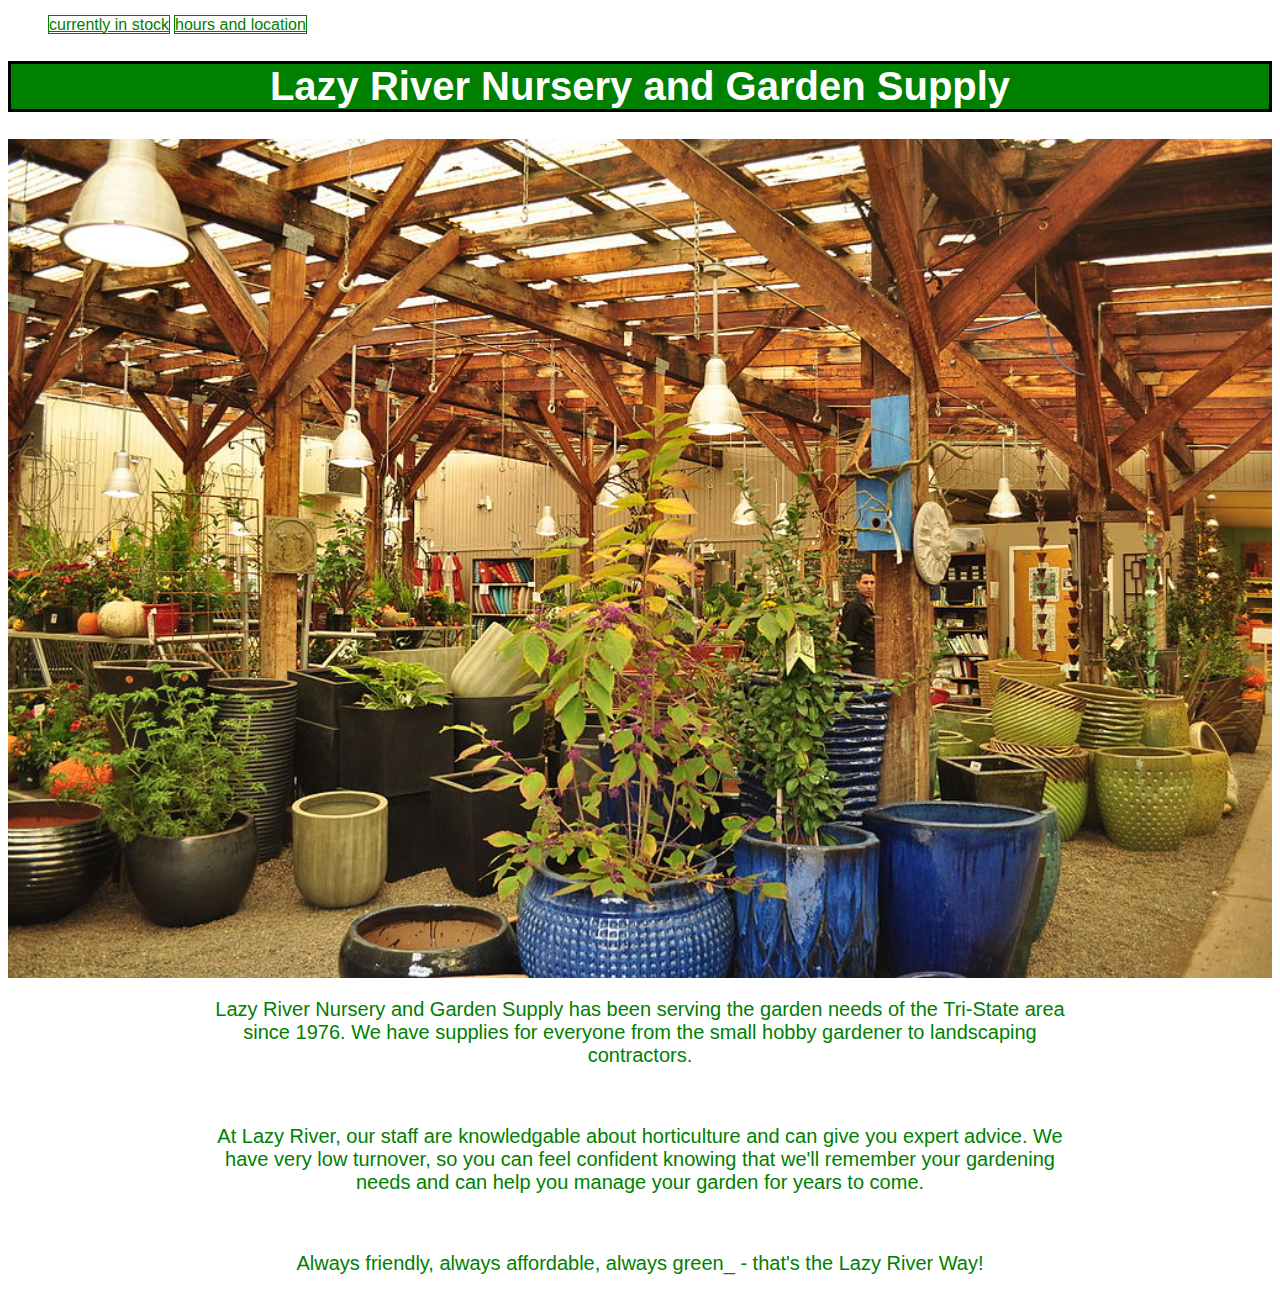
<file: index.html>
<!DOCTYPE html>
<html>
    <head>
        <title>Lazy River</title>
        <link rel="stylesheet" href="garden.css">
    </head>

    <body>
        <header>
            <nav class="Navigation Menu">
                <ul>
                    <a href="in-stock.html">currently in stock</a>
                    <a href="info.html">hours and location</a>
                </ul>
            </nav>
        </header>
        <h1>
            Lazy River Nursery and Garden Supply
        </h1>
        <img src="starter_files/images/store-interior.jpg">
        <p class="p1">
            Lazy River Nursery and Garden Supply has been serving the garden needs of the Tri-State area since 1976. We have supplies for everyone from the small hobby gardener to landscaping contractors.
        </p>
        <br>
        <p class="p1">
            At Lazy River, our staff are knowledgable about horticulture and can give you expert advice. We have very low turnover, so you can feel confident knowing that we'll remember your gardening needs and can help you manage your garden for years to come.
        </p>
        <br>
        <p class="p1">
            Always friendly, always affordable, always green_ - that's the Lazy River Way!
        </p>
    </body>
</html>
</file>
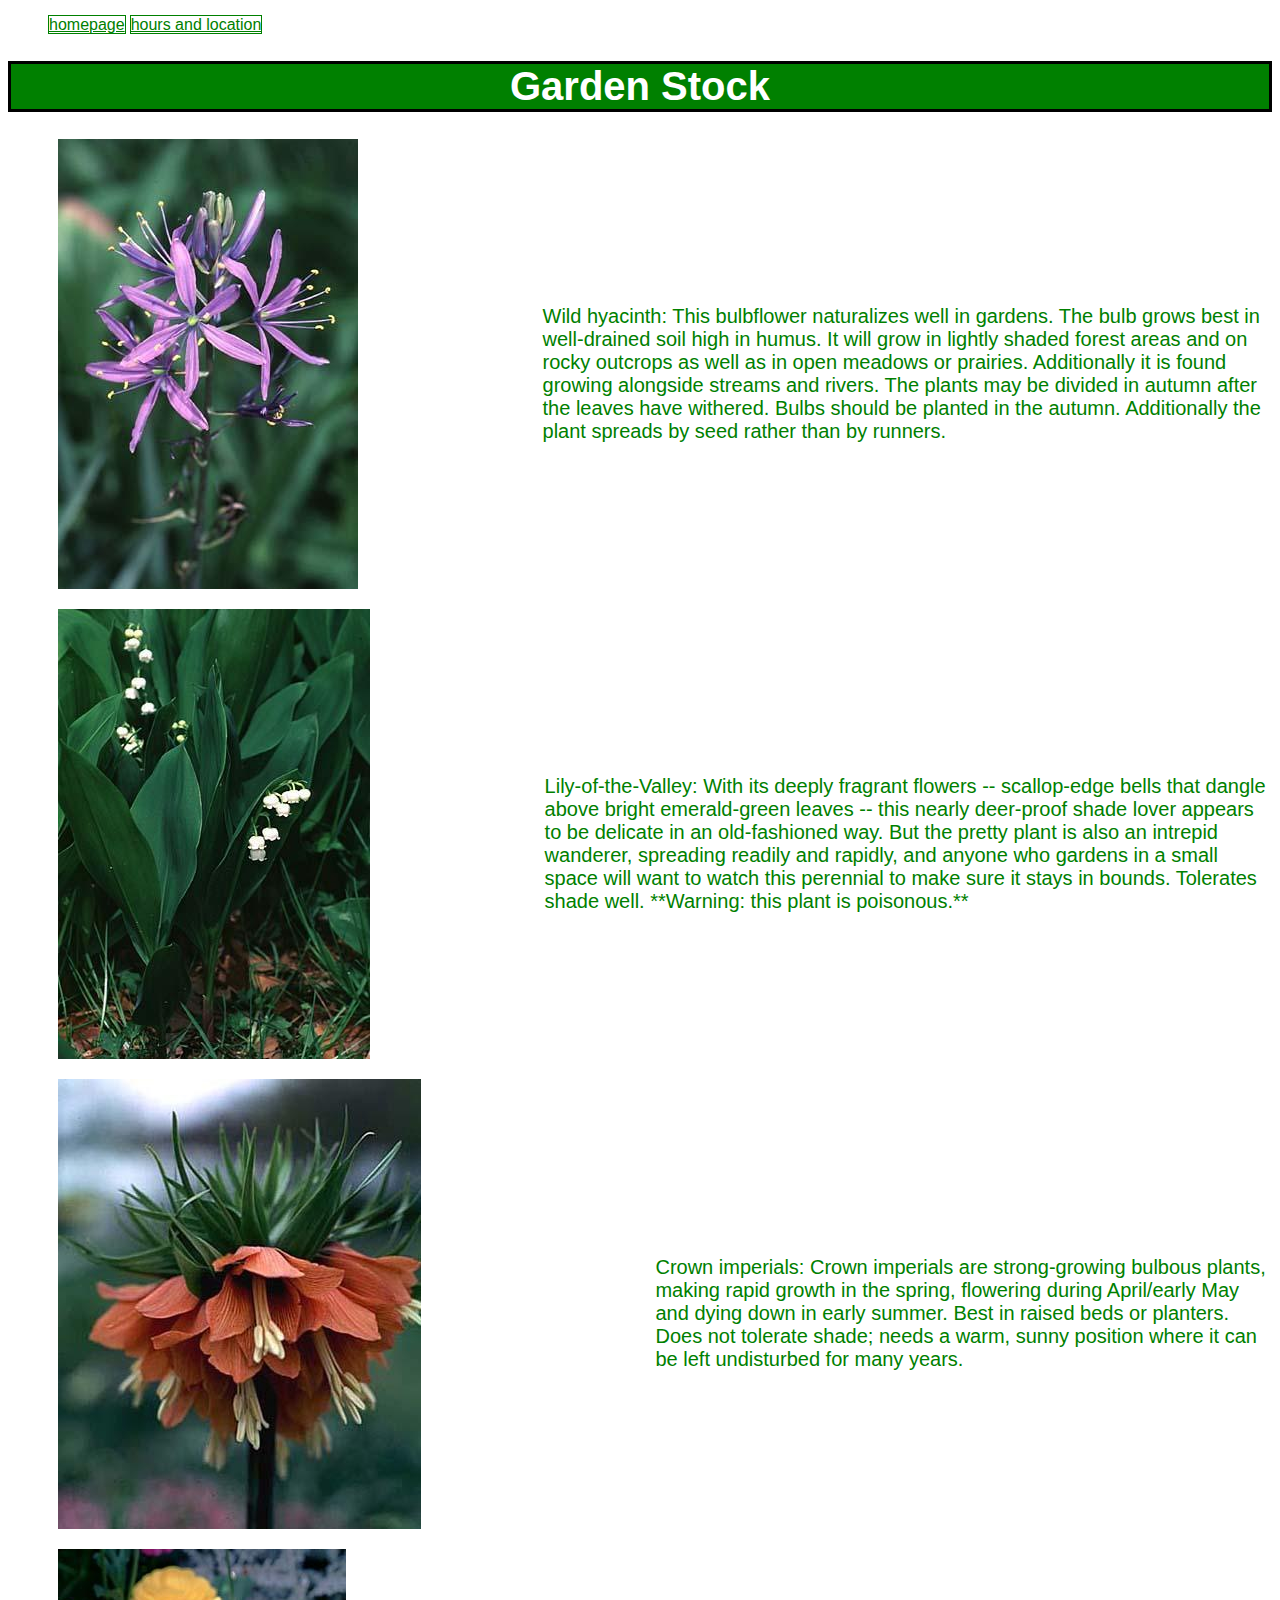
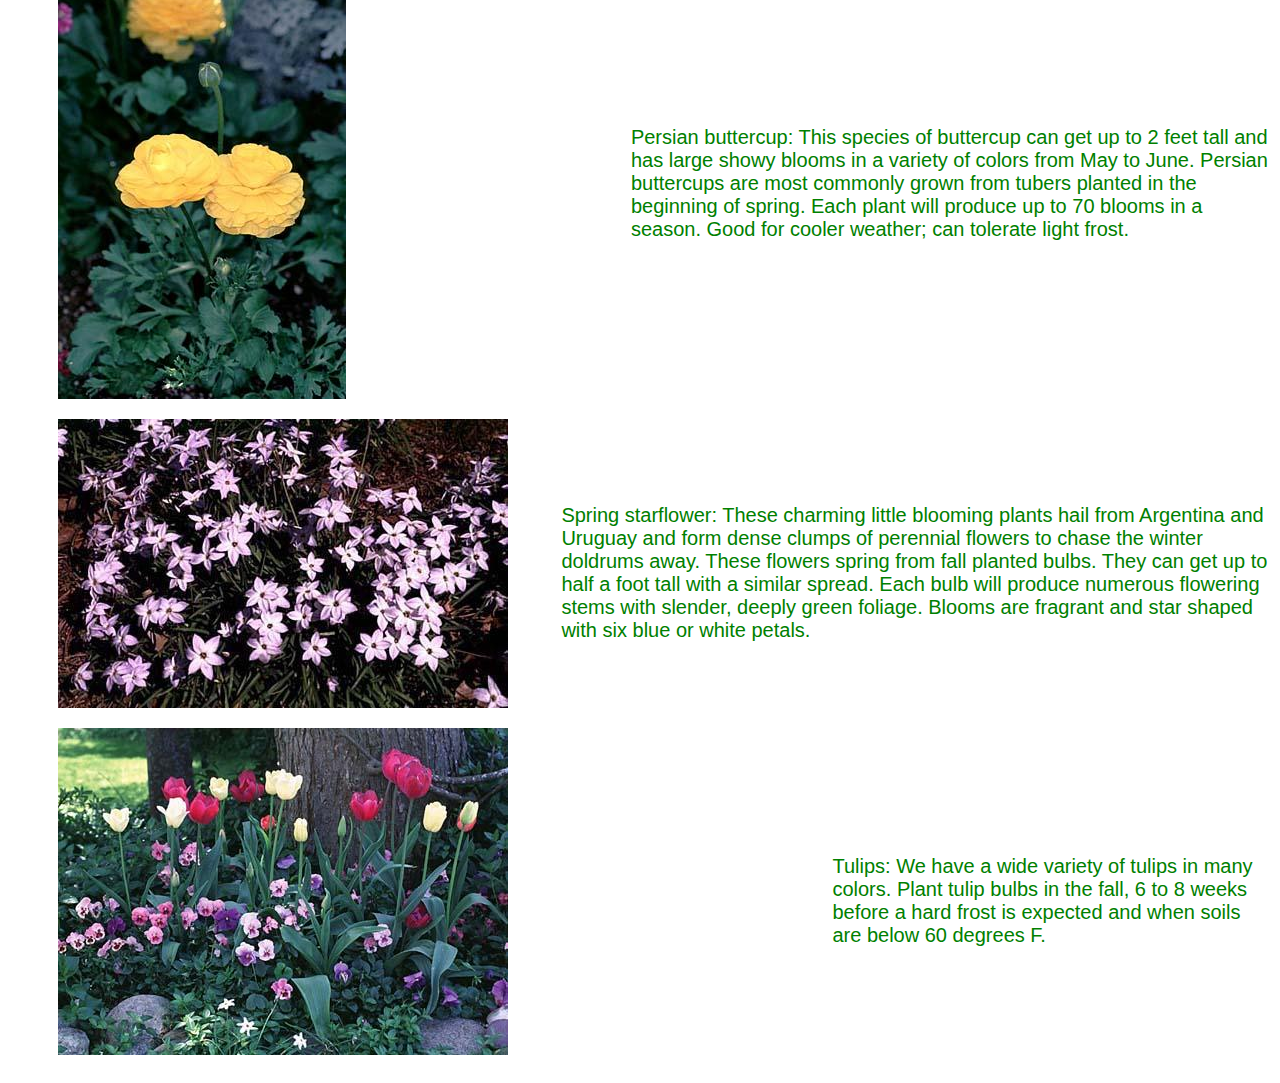
<file: in-stock.html>
<!DOCTYPE html>
<html>
    <head>
        <title>In Stock</title>
        <link rel="stylesheet" href="garden.css">
    </head>

    <body>
        <header>
            <nav class="Navigation Menu">
                <ul>
                    <a href="index.html">homepage</a>
                    <a href="info.html">hours and location</a>
                </ul>
            </nav>
        </header>
        <h1>
            Garden Stock
        </h1>


        <div class="container">
            <div class="stock-images">
                <img src="starter_files/images/wild-hyacinth.jpg" style="float:left">
            </div>
            <div class="stock-text">
                <p class="p2">
                    Wild hyacinth: This bulbflower naturalizes well in gardens. The bulb grows best in well-drained soil high in humus. It will grow in lightly shaded forest areas and on rocky outcrops as well as in open meadows or prairies. Additionally it is found growing alongside streams and rivers. The plants may be divided in autumn after the leaves have withered. Bulbs should be planted in the autumn. Additionally the plant spreads by seed rather than by runners.
                </p>
            </div>
        </div>

        <div class="container">
            <div class="stock-images">
                <img src="starter_files/images/lily-of-the-valley.jpg" style="float:left">
            </div>
            <div class="stock-text">
                <p class="p2">
                    Lily-of-the-Valley: With its deeply fragrant flowers -- scallop-edge bells that dangle above bright emerald-green leaves -- this nearly deer-proof shade lover appears to be delicate in an old-fashioned way. But the pretty plant is also an intrepid wanderer, spreading readily and rapidly, and anyone who gardens in a small space will want to watch this perennial to make sure it stays in bounds. Tolerates shade well. **Warning: this plant is poisonous.**
                </p>
            </div>
        </div>

        <div class="container">
            <div class="stock-images">
                <img src="starter_files/images/crown-imperials.jpg" style="float:left">
            </div>
            <div class="stock-text">
                <p class="p2">
                    Crown imperials: Crown imperials are strong-growing bulbous plants, making rapid growth in the spring, flowering during April/early May and dying down in early summer. Best in raised beds or planters. Does not tolerate shade; needs a warm, sunny position where it can be left undisturbed for many years.
            </div>
        </div>

        <div class="container">
            <div class="stock-images">
                <img src="starter_files/images/persian-buttercup.jpg" style="float:left">
            </div>
            <div class="stock-text">
                <p class="p2">
                    Persian buttercup: This species of buttercup can get up to 2 feet tall and has large showy blooms in a variety of colors from May to June. Persian buttercups are most commonly grown from tubers planted in the beginning of spring. Each plant will produce up to 70 blooms in a season. Good for cooler weather; can tolerate light frost.
                </p>
            </div>
        </div>

        <div class="container">
            <div class="stock-images">
                <img src="starter_files/images/spring-starflower.jpg" style="float:left">
            </div>
            <div class="stock-text">
                <p class="p2">
                    Spring starflower: These charming little blooming plants hail from Argentina and Uruguay and form dense clumps of perennial flowers to chase the winter doldrums away. These flowers spring from fall planted bulbs. They can get up to half a foot tall with a similar spread. Each bulb will produce numerous flowering stems with slender, deeply green foliage. Blooms are fragrant and star shaped with six blue or white petals.
                </p>
            </div>
        </div>


        <div class="container">
            <div class="stock-images">
                <img src="starter_files/images/tulips.jpg" style="float:left">
            </div>
            <div class="stock-text">
                <p class="p2">
                    Tulips: We have a wide variety of tulips in many colors. Plant tulip bulbs in the fall, 6 to 8 weeks before a hard frost is expected and when soils are below 60 degrees F.
                </p>
            </div>
        </div>
    </body>
    </html>
</file>
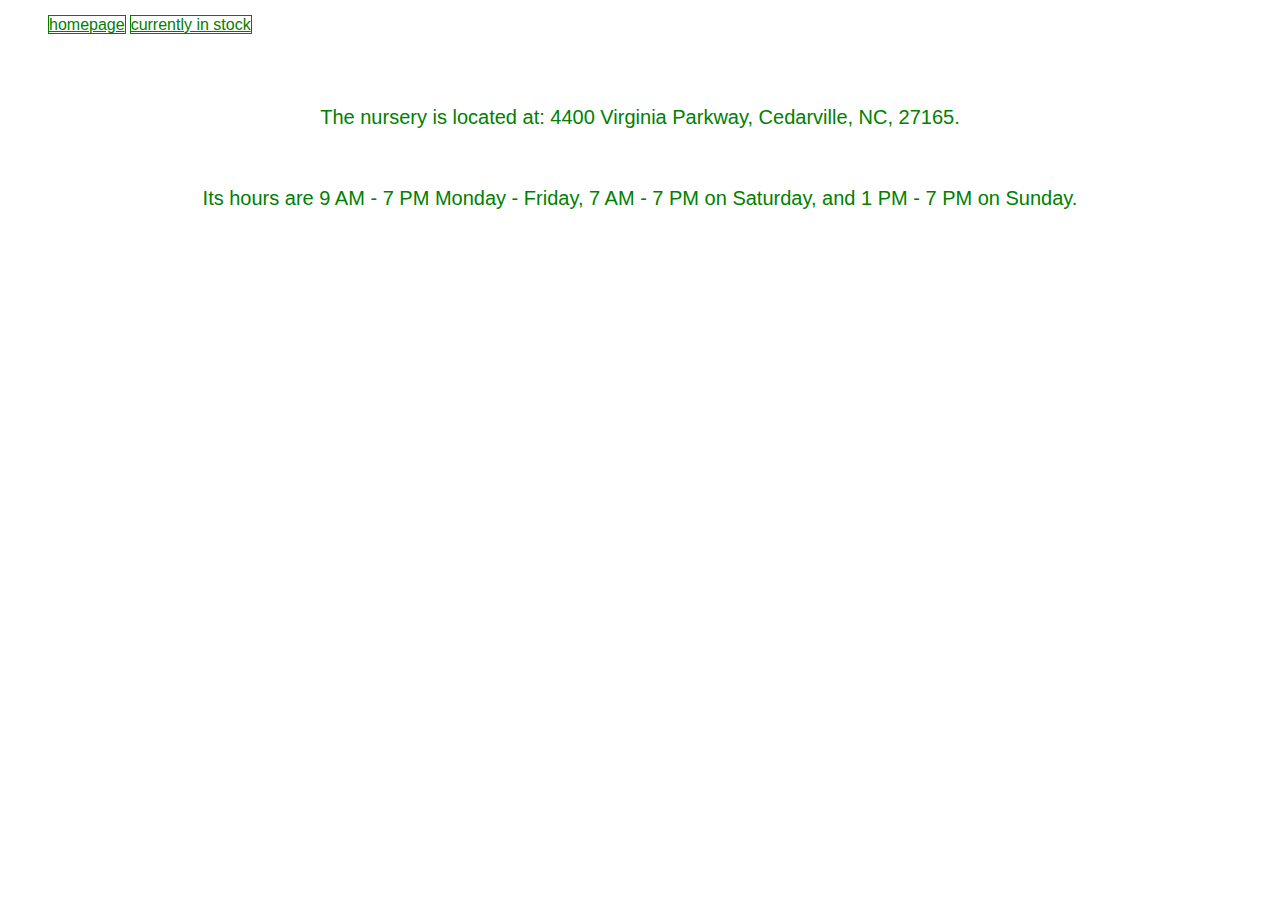
<file: info.html>
<!DOCTYPE html>
<html>
    <head>
        <title>Location and Hours</title>
        <link rel="stylesheet" href="garden.css">
    </head>

    <body>
        <header>
            <nav class="Navigation Menu">
                <ul>
                    <a href="index.html">homepage</a>
                    <a href="in-stock.html">currently in stock</a>
                </ul>
            </nav>
        </header>
        <br>
        <br>
        <p class="p3">
            The nursery is located at: 4400 Virginia Parkway, Cedarville, NC, 27165.
        </p>
        <br>
        <p class="p3">
            Its hours are 9 AM - 7 PM Monday - Friday, 7 AM - 7 PM on Saturday, and 1 PM - 7 PM on Sunday.
        </p>
    
    </body>
</html>
</file>
<file: garden.css>
/*All Pages*/
a {
    font-family: 'Trebuchet MS', 'Lucida Sans Unicode', 'Lucida Grande', 'Lucida Sans', Arial, sans-serif;
    color: green;
    border: thin solid green;
}

/*Page 1*/
h1 {
    font-family: 'Trebuchet MS', 'Lucida Sans Unicode', 'Lucida Grande', 'Lucida Sans', Arial, sans-serif;
    color: white;
    background-color: green;
    text-align: center;
    border: medium solid black;
    font-size: 40px;
}

img[src*="store-interior.jpg"] {
    display: block;
    margin-left: auto;
    margin-right: auto;
    width: 100%;
}

.p1 {
    font-family: 'Trebuchet MS', 'Lucida Sans Unicode', 'Lucida Grande', 'Lucida Sans', Arial, sans-serif;
    color: green;
    display: block;
    margin-left: 15%;
    margin-right: 15%;
    text-align: center;
    font-size: 20px;
}

/*Page 2*/
.container {
    display:flex;
    align-items:center;
    justify-content: center;
}
.stock-images {
    display: block;
    margin-right: 20px;
    margin-left: 50px;
    margin-bottom: 20px;
    flex-basis: 200%;
}
img {
    max-width: 100%;
}
.p2 {
    display:block;
    font-family: 'Trebuchet MS', 'Lucida Sans Unicode', 'Lucida Grande', 'Lucida Sans', Arial, sans-serif;
    color: green;
    font-size: 20px;
}

/*Page 3*/

.p3 {
    font-family: 'Trebuchet MS', 'Lucida Sans Unicode', 'Lucida Grande', 'Lucida Sans', Arial, sans-serif;
    color: green;
    display: block;
    margin-left: 15%;
    margin-right: 15%;
    text-align: center;
    font-size: 20px;
}
</file>
